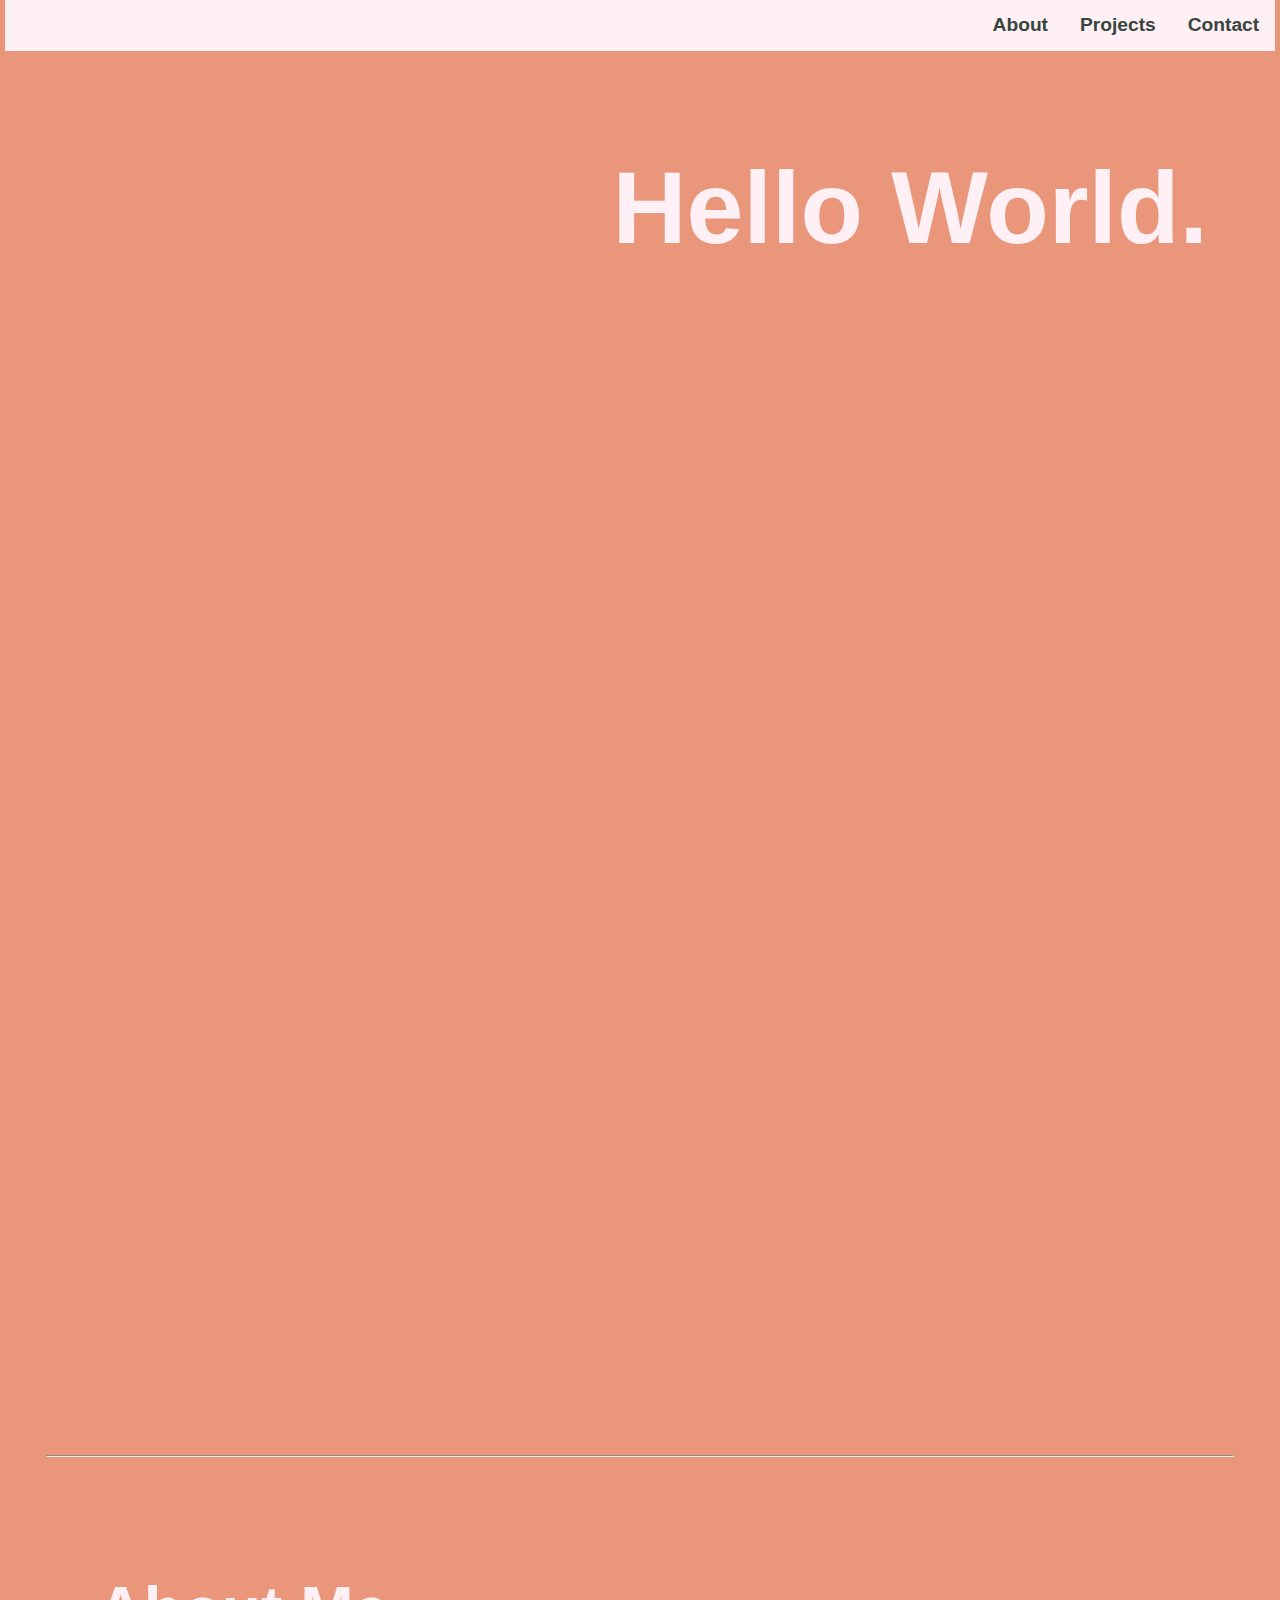
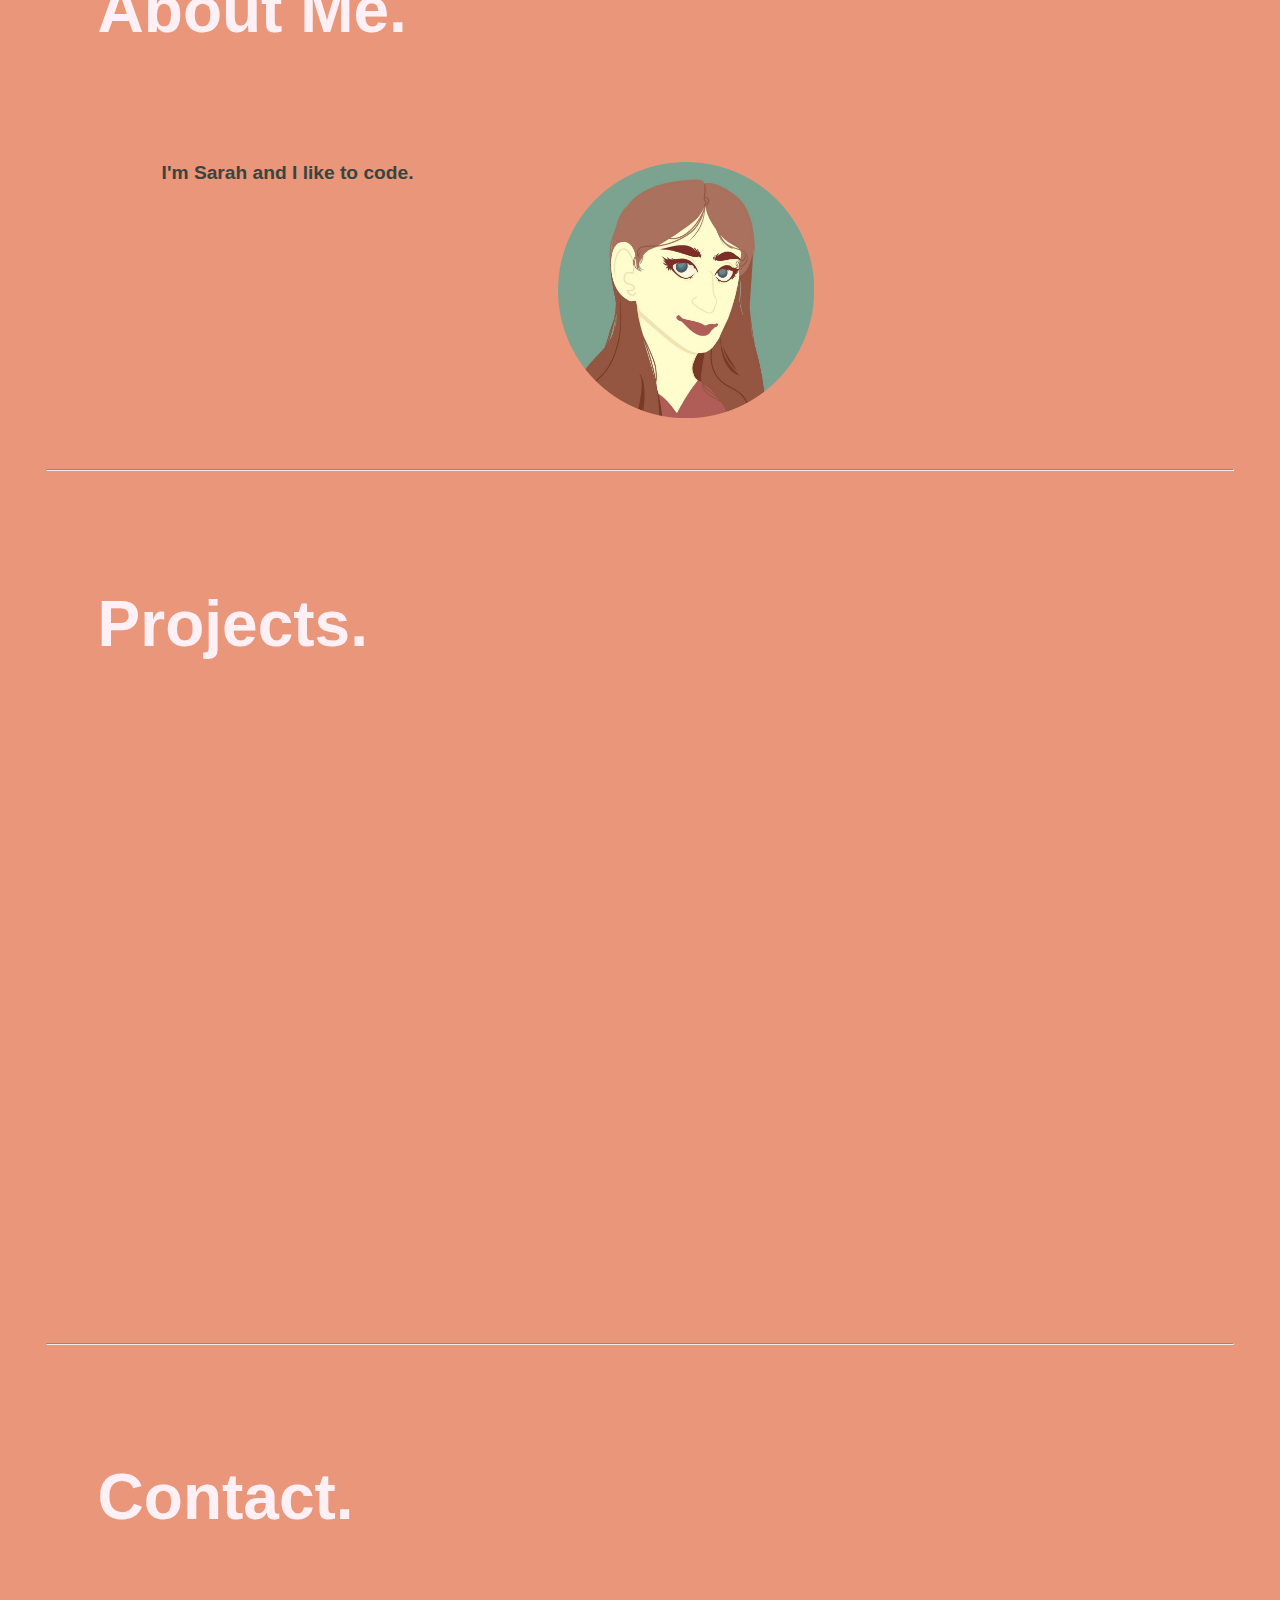
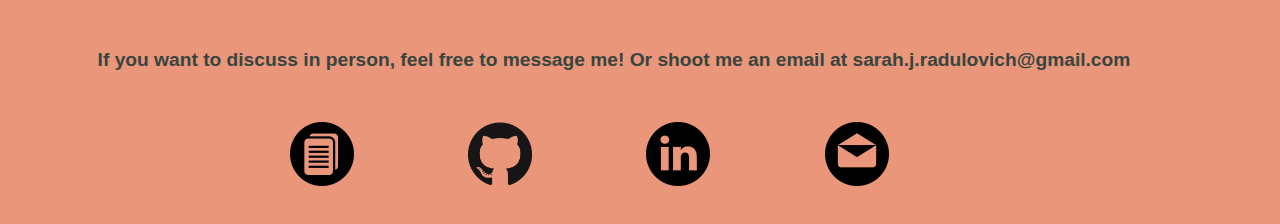
<file: index.html>
<!DOCTYPE html>
<html>
  <head>
    <title>Sarah Radulovich</title>
    <link rel="stylesheet" type="text/css" href="css/main.css">
  </head>

  <body>
    
    <ul class = "navBar">
      <li class = "navBullet"><a href="#dividerContact">Contact</a></li>
      <li class = "navBullet"><a href="#dividerProjects">Projects</a></li>
      <li class = "navBullet"><a href="#dividerAbout">About</a></li>
    </ul>
    
    <div class=homePage>
      <p>Hello World.</p>
    </div>
    
    <br>
    <hr class="divider" id=dividerAbout>
    <br>
    
    <p class="aboutMePage titleText" id=about>
      About Me.
    </p>

    <div class = "about-blurb-container">
      <div class="about_text middleText">I'm Sarah and I like to code.</div>
      <img src="icons/imageedit_2_4471341688.png" alt = "Profile Picture" class = "profile_pic">
    </div>

    
    <br>
    <hr class="divider" id=dividerProjects>
    <br>

    <p class="projectsPage titleText" id=projects>
      Projects.
    </p>
    
    <br>
    <hr class="divider" id=dividerContact>
    <br>

    <p class="contactPage titleText" id=contact>
      Contact.
    </p>
    
    <div class="contactText middleText">If you want to discuss in person, feel free to message me! Or shoot me an email at sarah.j.radulovich@gmail.com</div>
    
    <!-- Black LinkedIn icon source: https://www.flaticon.com/free-icon/linkedin_1384014-->
    <!-- Document icon source: https://www.flaticon.com/free-icon/document_181521-->
    <!-- Github icon source: https://github.com/logos-->
    <!-- Email icon source: https://www.flaticon.com/free-icon/email_181535-->
    
    <div class = "logo-grid-container">
        <a href = "documents/CompEngResume_jan_2019.pdf" target="_blank">
          <img src="icons/document.png" alt="Resume icon" class="icon">
        </a>
      <a href = "https://github.com/SarahRadulovich" target="_blank">
        <img src="GitHub-Mark/PNG/GitHub-Mark-120px-plus.png" alt="Github icon" class="icon">
      </a>
      <a href = "https://www.linkedin.com/in/sarah-radulovich-705175128/" target="_blank">
        <img src="LinkedIn-Logos/linkedin.png" alt="LinkedIn icon" class="icon">
      </a>
      <a href = "mailto: sarah.j.radulovich@gmail.com" target="_blank">
        <img src="icons/email.png" alt="Email icon" class="icon">
      </a>
    </div>
    
  </body>
</html>
</file>
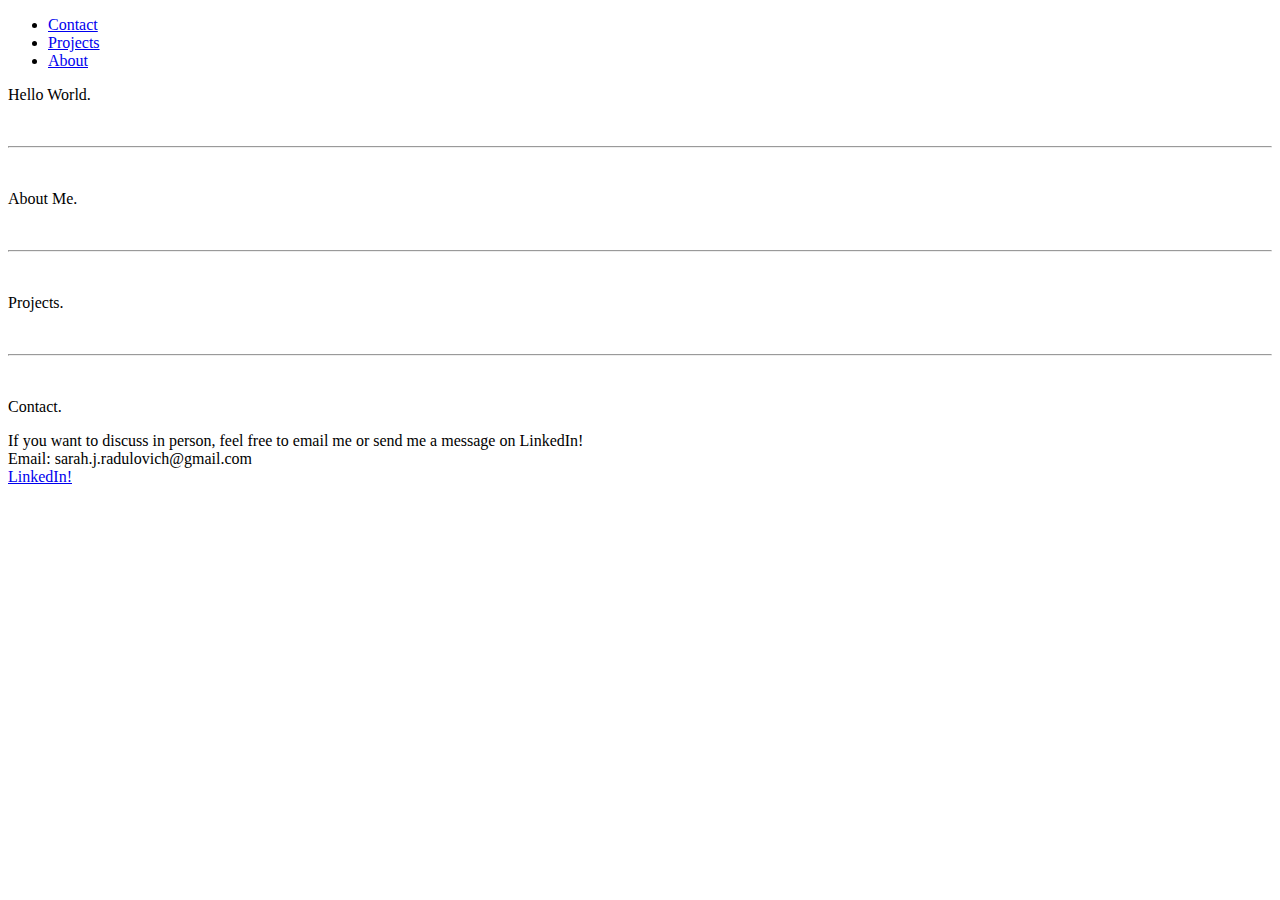
<file: main.html>
<!DOCTYPE html>
<html>
  <head>
    <title>Page Title</title>
  </head>

  <body>
    
    <ul class = "navBar">
      <li class = "navBullet"><a href="#dividerContact">Contact</a></li>
      <li class = "navBullet"><a href="#dividerProjects">Projects</a></li>
      <li class = "navBullet"><a href="#dividerAbout">About</a></li>
    </ul>
    
    <div class=homePage>
      <p>Hello World.</p>
    </div>
    
    <br>
    <hr class="divider" id=dividerAbout>
    <br>
    
    <p class=aboutMePage id=about>
      About Me.
    </p>
    
    <br>
    <hr class="divider" id=dividerProjects>
    <br>

    <p class=projectsPage id=projects>
      Projects.
    </p>
    
    <br>
    <hr class="divider" id=dividerContact>
    <br>

    <p class=contactPage id=contact>
      Contact.
    </p>
    
    <div class=contactText>If you want to discuss in person, feel free to email me or send me a message on LinkedIn!</div>
    <div class=contactText>
      Email: sarah.j.radulovich@gmail.com
    </div>
    <div class=contactText>
      <a href="https://www.linkedin.com/in/sarah-radulovich-705175128/" target="_blank">LinkedIn!</a>
    </div>
  
    
  </body>
</html>
</file>
<file: css/main.css>
@import url("core_style.css");
@import url("assets.css");
@import url("about_page.css");
@import url("projects_page.css");
@import url("contact_page.css");
</file>
